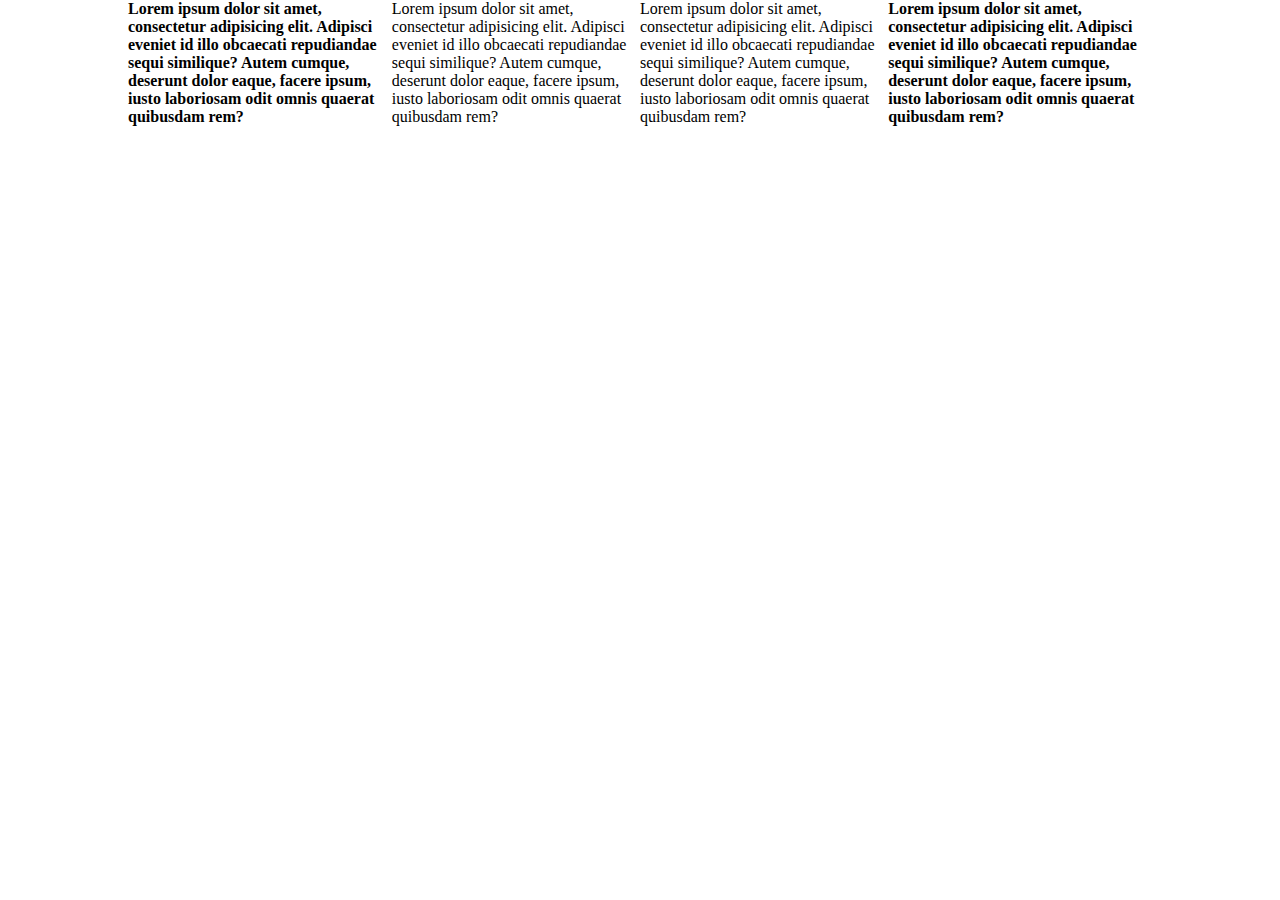
<file: tutorial/index.html>
<!DOCTYPE html>
<html lang="en">
<head>
    <meta charset="UTF-8">
    <meta name="viewport" content="width=device-width, initial-scale=1.0">
    <meta http-equiv="X-UA-Compatible" content="ie=edge">
    <link rel="stylesheet" href="./main.css">
    <title>Scss Tutorial</title>
</head>
<body class="light">
<div class="main">
    <p class="main__paragraph-1">Lorem ipsum dolor sit amet, consectetur adipisicing elit. Adipisci eveniet id illo obcaecati repudiandae sequi similique? Autem cumque, deserunt dolor eaque, facere ipsum, iusto laboriosam odit omnis quaerat quibusdam rem?</p>
    <p class="main__paragraph-2">Lorem ipsum dolor sit amet, consectetur adipisicing elit. Adipisci eveniet id illo obcaecati repudiandae sequi similique? Autem cumque, deserunt dolor eaque, facere ipsum, iusto laboriosam odit omnis quaerat quibusdam rem?</p>
    <p class="main__paragraph-3">Lorem ipsum dolor sit amet, consectetur adipisicing elit. Adipisci eveniet id illo obcaecati repudiandae sequi similique? Autem cumque, deserunt dolor eaque, facere ipsum, iusto laboriosam odit omnis quaerat quibusdam rem?</p>
    <p class="main__paragraph-4">Lorem ipsum dolor sit amet, consectetur adipisicing elit. Adipisci eveniet id illo obcaecati repudiandae sequi similique? Autem cumque, deserunt dolor eaque, facere ipsum, iusto laboriosam odit omnis quaerat quibusdam rem?</p>
</div>
</body>
</html>
</file>
<file: tutorial/main.css>
* {
  box-sizing: border-box;
  margin: 0;
  padding: 0;
}

body {
  background-color: black;
  color: white;
}

.white-color {
  border-top: 4px solid white;
}

.red-color {
  border-top: 4px solid red;
}

.blue-color {
  border-top: 4px solid blue;
}

/*
outputs for each key in map:

.white-color {
  border-top: 4px solid white;
}
*/
.main {
  display: flex;
  justify-content: center;
  align-items: center;
  flex-direction: row;
  width: 80%;
  margin: 0 auto;
}
.main__paragraph-1, .main .main__paragraph-4 {
  font-weight: 700;
}
.main__paragraph-1:hover, .main .main__paragraph-4:hover {
  color: pink;
}

.main {
  width: 80%;
}
.main .main__paragraph-2 {
  font-weight: 400;
}
.main .main__paragraph-4:hover {
  color: red;
}
@media (max-width: 800px) {
  .main {
    flex-direction: column;
  }
}

.light {
  background-color: white;
  color: black;
}

/*# sourceMappingURL=main.css.map */
</file>
